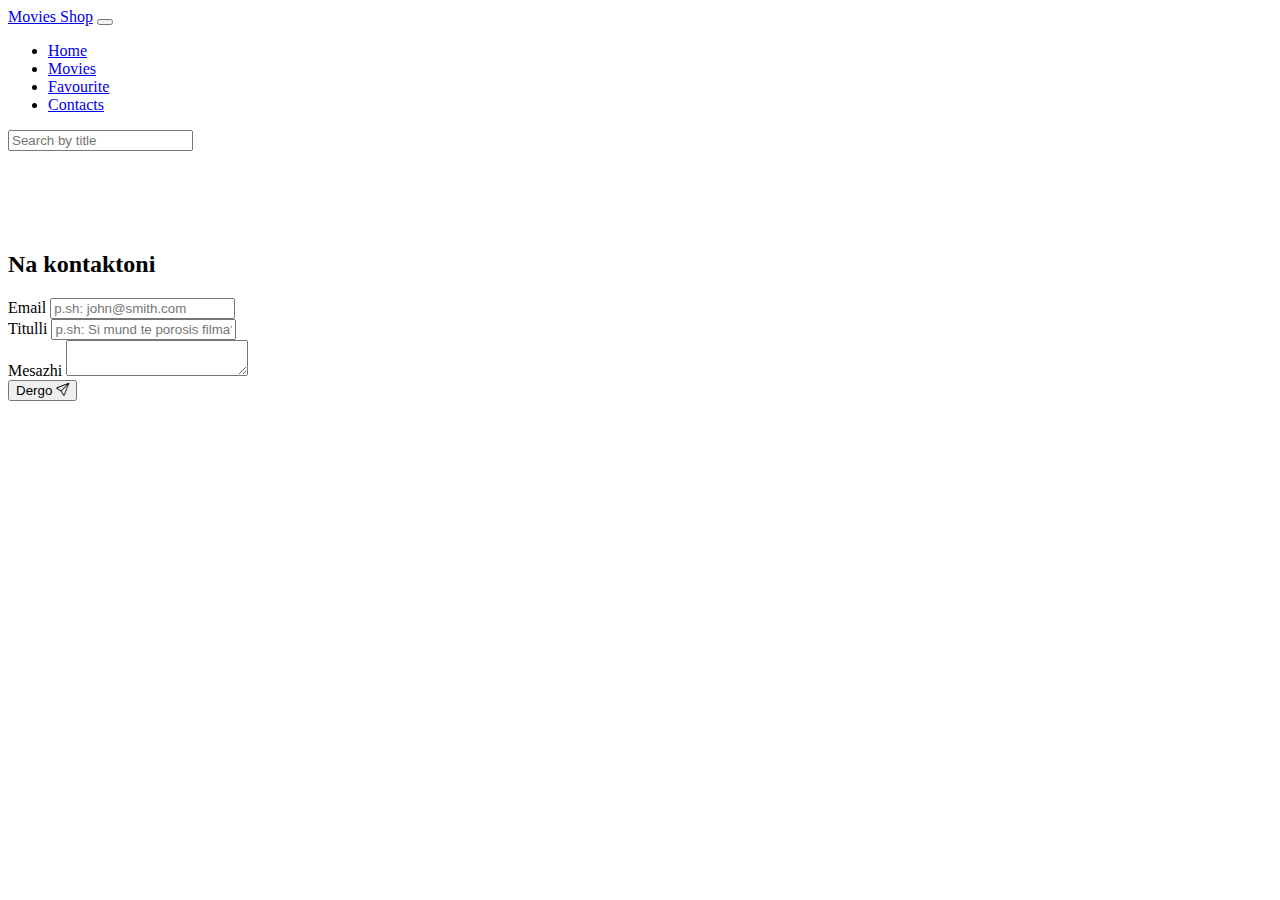
<file: contact.html>
<!DOCTYPE html>
<html lang="en">
<head>
    <meta charset="UTF-8">
    <meta name="viewport" content="width=device-width, initial-scale=1.0">
    <title>Kontakti - FilmaDB</title>
    <link href="https://cdn.jsdelivr.net/npm/bootstrap@5.3.2/dist/css/bootstrap.min.css" rel="stylesheet" integrity="sha384-T3c6CoIi6uLrA9TneNEoa7RxnatzjcDSCmG1MXxSR1GAsXEV/Dwwykc2MPK8M2HN" crossorigin="anonymous">
    <link rel="stylesheet" href="./assets/css/style.css">
    <link rel="stylesheet" href="https://cdn.jsdelivr.net/npm/bootstrap-icons@1.11.2/font/bootstrap-icons.min.css">
</head>
<body>

    <header>v</header>

    <section>
        <div class="container">
            <h2 class="mb-4">Na kontaktoni</h2>
            <form action="#">
                <div class="form-group mb-3">
                    <label for="email">Email</label>
                    <input type="email" name="email" id="email" required class="form-control" placeholder="p.sh: john@smith.com">
                    <small></small>
                </div>
                <div class="form-group mb-3">
                    <label for="title">Titulli</label>
                    <input type="text" name="title" id="title" required class="form-control" placeholder="p.sh: Si mund te porosis filma?">
                </div>
                <div class="form-group mb-3">
                    <label for="message">Mesazhi</label>
                    <textarea name="message" id="message" required class="form-control"></textarea>
                </div>
                <button type="submit" class="btn btn-sm btn-outline-primary">Dergo <i class="bi bi-send"></i></button>
            </form>
        </div>
    </section>

    <script src="https://cdn.jsdelivr.net/npm/bootstrap@5.3.2/dist/js/bootstrap.bundle.min.js" integrity="sha384-C6RzsynM9kWDrMNeT87bh95OGNyZPhcTNXj1NW7RuBCsyN/o0jlpcV8Qyq46cDfL" crossorigin="anonymous"></script>
    <script src="./assets/js/helpers.js"></script>
    <script type="module">
        import Header  from "./components/Header.js"

        document.querySelector('header').innerHTML = Header()

        const form = document.querySelector('form')
        const email = document.querySelector('#email')
        const email_validation_msg = document.querySelector('small')

        email.addEventListener('keyup', e => {
            if(isValid(e.target.value)) {
                email_validation_msg.innerHTML = 'Email adresa esht valide!'
                email_validation_msg.style.color = 'green'
            } else {
                email_validation_msg.innerHTML = 'Email adresa nuk esht valide!'
                email_validation_msg.style.color = 'red'
            }
        })

        form.addEventListener('submit', e => {
            e.preventDefault()
            alert('Email u dergua me sukses.')
            e.target.reset()
        })
    </script>
</body>
</html>
</file>
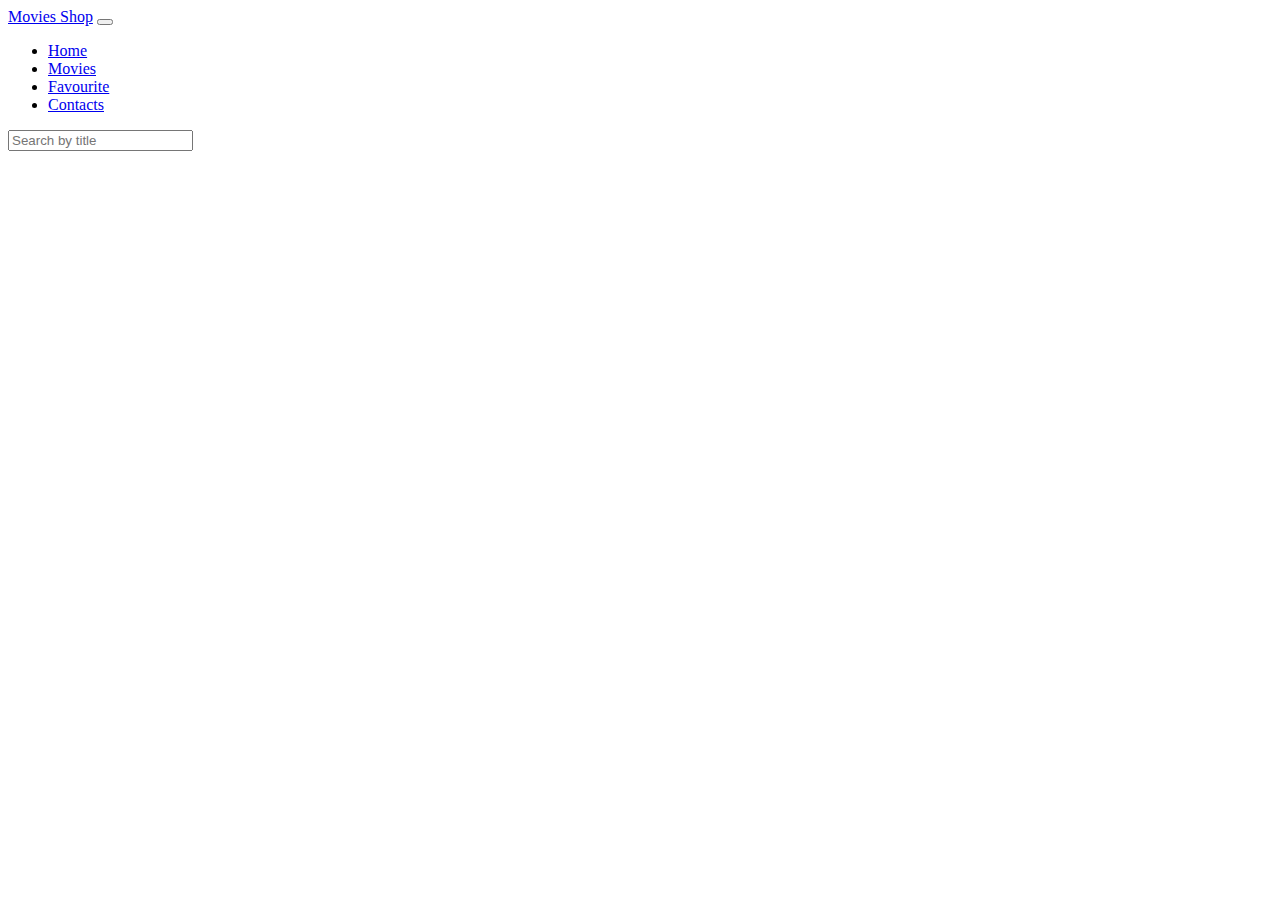
<file: favorites.html>
<!DOCTYPE html>
<html lang="en">
<head>
    <meta charset="UTF-8">
    <meta name="viewport" content="width=device-width, initial-scale=1.0">
    <title>Favorite Movies - Movies Shop</title>
    <link href="https://cdn.jsdelivr.net/npm/bootstrap@5.3.2/dist/css/bootstrap.min.css" rel="stylesheet" integrity="sha384-T3c6CoIi6uLrA9TneNEoa7RxnatzjcDSCmG1MXxSR1GAsXEV/Dwwykc2MPK8M2HN" crossorigin="anonymous">
    <link rel="stylesheet" href="./assets/css/style.css">
    <link rel="stylesheet" href="https://cdn.jsdelivr.net/npm/bootstrap-icons@1.11.2/font/bootstrap-icons.min.css">
</head>
<body>

    <header></header>

    <section>
        <div class="container">
            <div class="favmovies"></div>
        </div>
    </section>
    

    <script src="https://cdn.jsdelivr.net/npm/bootstrap@5.3.2/dist/js/bootstrap.bundle.min.js" integrity="sha384-C6RzsynM9kWDrMNeT87bh95OGNyZPhcTNXj1NW7RuBCsyN/o0jlpcV8Qyq46cDfL" crossorigin="anonymous"></script>
    <script src="./assets/js/helpers.js"></script>
    <script src="./assets/js/dynamicListener.min.js"></script>
    <script type="module">
        import Header  from "./components/Header.js"
        
        document.querySelector('header').innerHTML = Header()

        const movies = getFavMovies() 
        
        let movies_html = '<table class="table table-bordered">'
        movies.forEach(movie => movies_html += `
        <tr>
            <td width="100px" class="text-center">
                <img src="https://image.tmdb.org/t/p/w185/${movie.poster_path}" style="height: 100px" alt="${movie.title}">
            </td>
            <td>
                <h3>${movie.title}</h3>
            </td>
            <td>
                <button id="delete-movie" movie-id=${movie.id} class="btn btn-sm btn-outline-danger"><i class="bi bi-trash"></i></button>
            </td>
        </tr>
        `)
        movies_html += "</table>";
        document.querySelector('.favmovies').innerHTML = movies_html

        addDynamicEventListener(document.body, 'click', '#delete-movie', function (e) {
            const answer = confirm('Are you sure?')

            if(answer) {
                let id = e.target.getAttribute('movie-id') 
                if(id == null) id = e.target.parentElement.getAttribute('movie-id') 
                localStorage.setItem('favmovies', JSON.stringify([...movies.filter(m => m.id != id)]))
                window.location.href = 'favourites.html'
            }
        })
    </script>
</body>
</html>
</file>
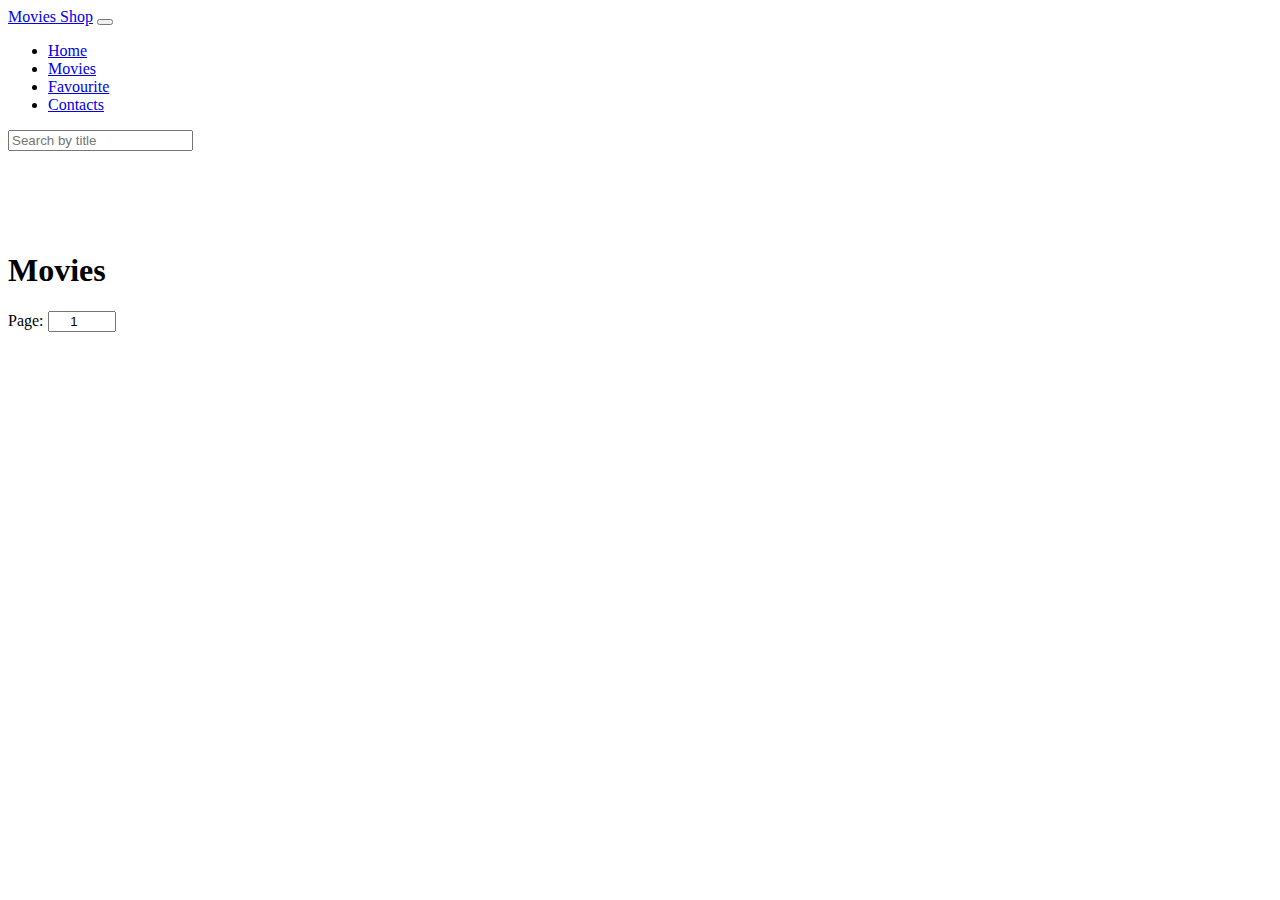
<file: movies.html>
<!DOCTYPE html>
<html lang="en">
<head>
    <meta charset="UTF-8">
    <meta name="viewport" content="width=device-width, initial-scale=1.0">
    <title>Movies - Movies Shop</title>
    <link href="https://cdn.jsdelivr.net/npm/bootstrap@5.3.2/dist/css/bootstrap.min.css" rel="stylesheet" integrity="sha384-T3c6CoIi6uLrA9TneNEoa7RxnatzjcDSCmG1MXxSR1GAsXEV/Dwwykc2MPK8M2HN" crossorigin="anonymous">
    <link rel="stylesheet" href="./assets/css/style.css">
    <link rel="stylesheet" href="https://cdn.jsdelivr.net/npm/bootstrap-icons@1.11.2/font/bootstrap-icons.min.css">
</head>
<body>
    
    <header></header>

    <section>
        <div class="container">
            <div class="mb-5 d-flex justify-content-between align-items-center">
                <h1>Movies</h1>
                <div>
                    <span>Page:</span>
                    <input type="number" id="current-page" value="1" min="1" style="width: 60px; text-align: center;" />
                </div>
            </div>
            <div class="movies"></div>
        </div>
    </section>

    <script src="https://cdn.jsdelivr.net/npm/bootstrap@5.3.2/dist/js/bootstrap.bundle.min.js" integrity="sha384-C6RzsynM9kWDrMNeT87bh95OGNyZPhcTNXj1NW7RuBCsyN/o0jlpcV8Qyq46cDfL" crossorigin="anonymous"></script>
    <script src="./assets/js/helpers.js"></script>
    <script type="module">
        import Header  from "./components/Header.js"

        document.querySelector('header').innerHTML = Header()

        const query_string = getQueryStringFromURL(window.location.href)
        const params = new URLSearchParams(query_string);

        if(params.has('q')) {
            const search = params.get('q')
            
            const api_url = `https://api.themoviedb.org/3/search/movie?api_key=8434b8e45fae7a011d0aba790f56cad3&query=${search}`

            fetch(api_url)
            .then(response => response.json())
            .then(data => {
              const movies = data.results
              let movies_html = `<div class="row">`

              movies.forEach(m => {
                  let no_image = 'https://upload.wikimedia.org/wikipedia/commons/thumb/d/d1/Image_not_available.png/800px-Image_not_available.png'
                  let poster = m.backdrop_path === null ? no_image : `https://image.tmdb.org/t/p/w185/${m.backdrop_path}`

                  movies_html += `
                  <div class="col-3">
                      <div class="card mb-4" style="height: 366px">
                          <img src="${poster}" class="card-img-top" alt="...">
                          <div class="card-body">
                              <h5 class="card-title">${m.title}</h5>
                              <p class="card-text">
                                  <i class="bi bi-calendar-check"></i> ${m.release_date}
                                  <br />
                                  <i class="bi bi-star"></i> ${m.vote_average}
                              </p>
                              <a href="movie-details.html?id=${m.id}" class="btn btn-sm btn-outline-primary"><i class="bi bi-arrow-right"></i></a>
                          </div>
                      </div>
                  </div>
                  `
              })

              movies_html += `</div>`

              document.querySelector('.movies').innerHTML = movies_html
            })
        } else {
          const current_page = document.querySelector('#current-page')

          // on load
          displayMovies(1, document.querySelector('.movies'))

          // page number change
          current_page.addEventListener('change', e => {
              displayMovies(e.target.value, document.querySelector('.movies'))
          })
        }
    </script>
</body>
</html>
</file>
<file: assets/css/style.css>
section {
    padding: 80px 0px;
}
</file>
